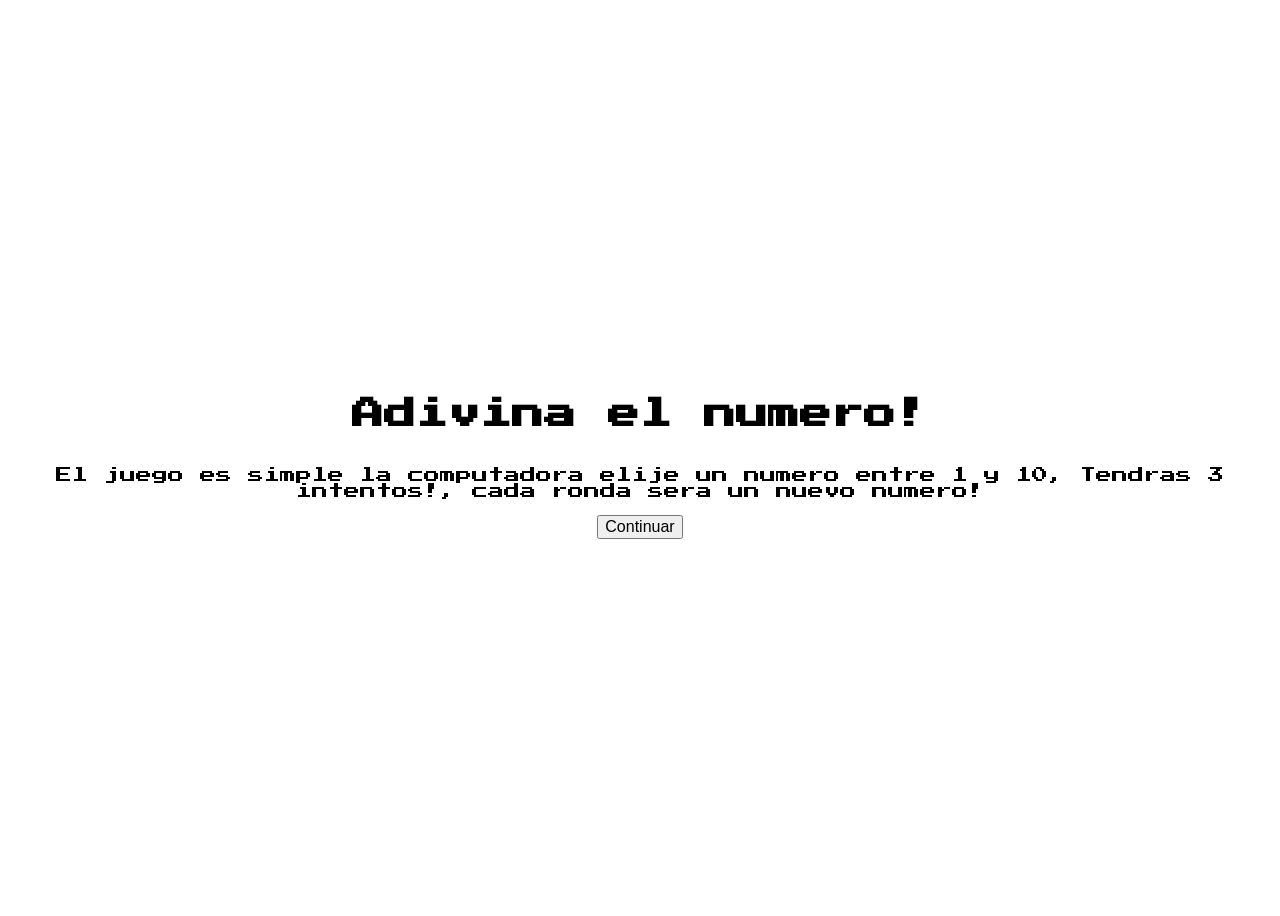
<file: index.html>
<!DOCTYPE html>
<html lang="en">
<head>
    <meta charset="UTF-8">
    <meta name="viewport" content="width=device-width, initial-scale=1.0">
    <title>Juego de adivinar el numero</title>
    <link rel="stylesheet" href="G_style.css">
    <link rel="preconnect" href="https://fonts.googleapis.com">
    <link rel="preconnect" href="https://fonts.gstatic.com" crossorigin>
    <link href="https://fonts.googleapis.com/css2?family=Press+Start+2P&display=swap" rel="stylesheet">
</head>
<body>
    <div id="inicio">
        <h1>Adivina el numero!</h1>
        <p>El juego es simple la computadora elije un numero entre 1 y 10, Tendras 3 intentos!, cada ronda sera un nuevo numero!</p>
        <button id="btn_continuar">Continuar</button>
    </div>

    <div id="juego">
            <h2>Dime que numero estoy pensando</h2>
            <p id="resultado">Dime un numero</p>
            <input type="number" id="input_number">
            <button id="btn_enviar">Enviar</button>
            <button id="btn_jugar_nuevo">Jugar de nuevo</button>
    </div>
    <script src="hello.js"></script>
</body>
</html>
</file>
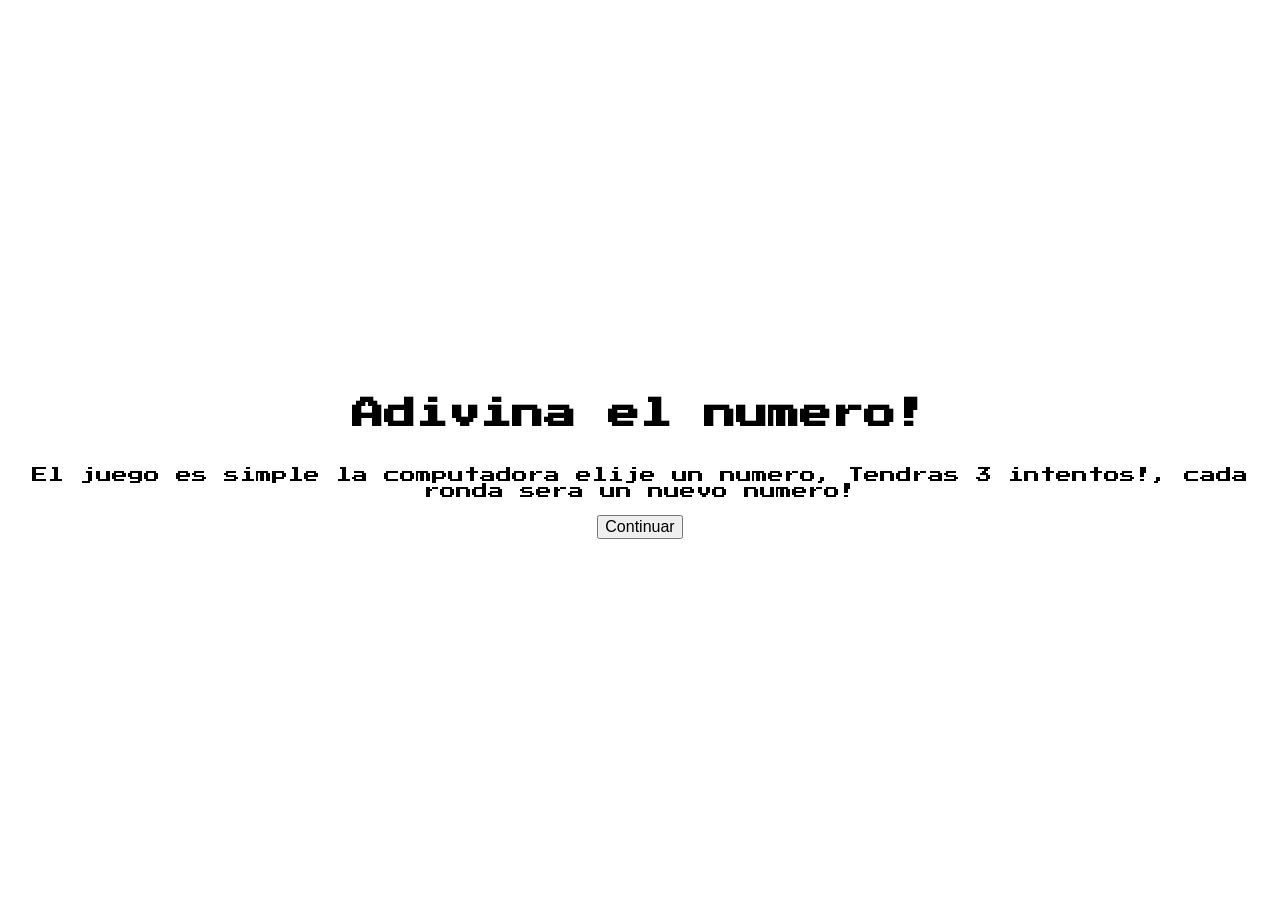
<file: guess.html>
<!DOCTYPE html>
<html lang="en">
<head>
    <meta charset="UTF-8">
    <meta name="viewport" content="width=device-width, initial-scale=1.0">
    <title>Juego de adivinar el numero</title>
    <link rel="stylesheet" href="G_style.css">
    <link rel="preconnect" href="https://fonts.googleapis.com">
    <link rel="preconnect" href="https://fonts.gstatic.com" crossorigin>
    <link href="https://fonts.googleapis.com/css2?family=Press+Start+2P&display=swap" rel="stylesheet">
</head>
<body>
    <div id="inicio">
        <h1>Adivina el numero!</h1>
        <p>El juego es simple la computadora elije un numero, Tendras 3 intentos!, cada ronda sera un nuevo numero!</p>
        <button id="btn_continuar">Continuar</button>
    </div>

    <div id="juego">
            <h2>Dime que numero estoy pensando</h2>
            <p id="resultado">Dime un numero</p>
            <input type="number" id="input_number">
            <button id="btn_enviar">Enviar</button>
            <button id="btn_jugar_nuevo">Jugar de nuevo</button>
    </div>
    <script src="hello.js"></script>
</body>
</html>
</file>
<file: G_style.css>
.press-start-2p-regular {
    font-family: "Press Start 2P", system-ui;
    font-weight: 400;
    font-style: normal;
}
body{
    font-family: "Press Start 2P", cursive;
}
#juego {
    display: none;
    align-items: center;
    flex-direction: column;
    justify-content: center;
}
#juego.visible {
    display: flex;
}
#inicio.oculto{
    display: none;
}
#juego h2{
    text-align: center;
    font-size: 28px;
}
#resultado{
    text-align: center;
    font: 10px;
    margin: 20px 0;
    
}
#button{
    padding: 12px 24px;
    font-size: 16px;
    cursor: pointer;
    border: none;
    border-radius: 5px;
    background-color: #007bff;
    color: white;

}
button:hover{
    background-color: #0056b3;
}
#input_number{
    font-size: large;
    padding: 10px 15px;
    font-size: 16px;
    text-align: center;
    margin: 20px 0;
}
#inicio{
    text-align: center;
    align-items: center;
    display: flex;
    flex-direction: column;
    justify-content: center;
    height: 100vh;
}
#btn_continuar{
    font-size: medium;
}
#btn_jugar_nuevo{
    font-size: 14px;
    padding: 12px 24px;
    margin-top:  20px;
}
</file>
